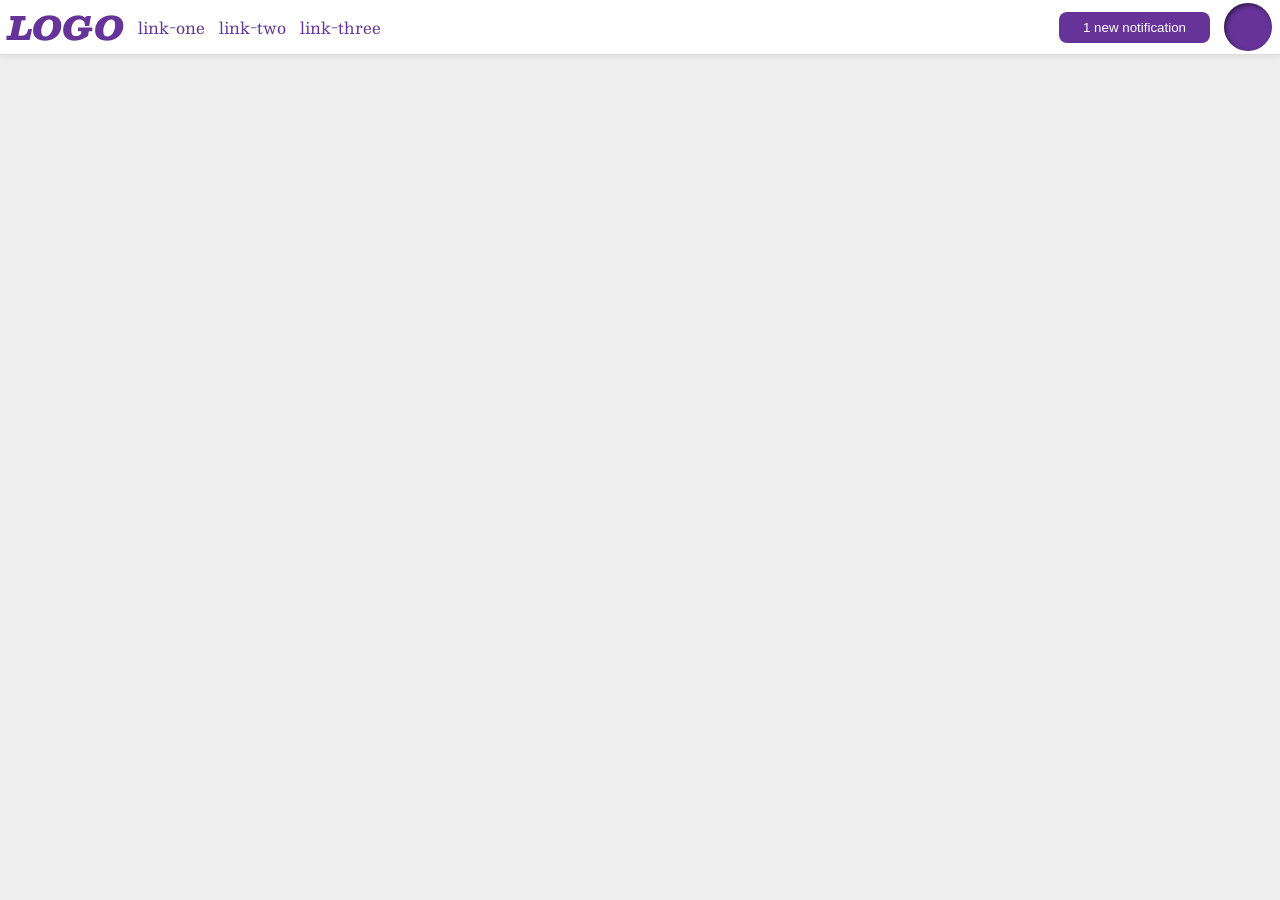
<file: foundations/flex/03-flex-header-2/index.html>
<!DOCTYPE html>
<html lang="en">

<head>
  <meta charset="UTF-8">
  <meta http-equiv="X-UA-Compatible" content="IE=edge">
  <meta name="viewport" content="width=device-width, initial-scale=1.0">
  <title>Flex Header 2</title>
  <link rel="stylesheet" href="style.css">
</head>

<body>
  <div class="header">
    <div class="left">
      <div class="logo">
        LOGO
      </div>
      <ul class="links">
        <li><a href="https://google.com">link-one</a></li>
        <li><a href="https://google.com">link-two</a></li>
        <li><a href="https://google.com">link-three</a></li>
      </ul>
    </div>
    <div class="right">
      <button class="notifications">
        1 new notification
      </button>
      <div class="profile-image"></div>
    </div>
  </div>
</body>

</html>
</file>
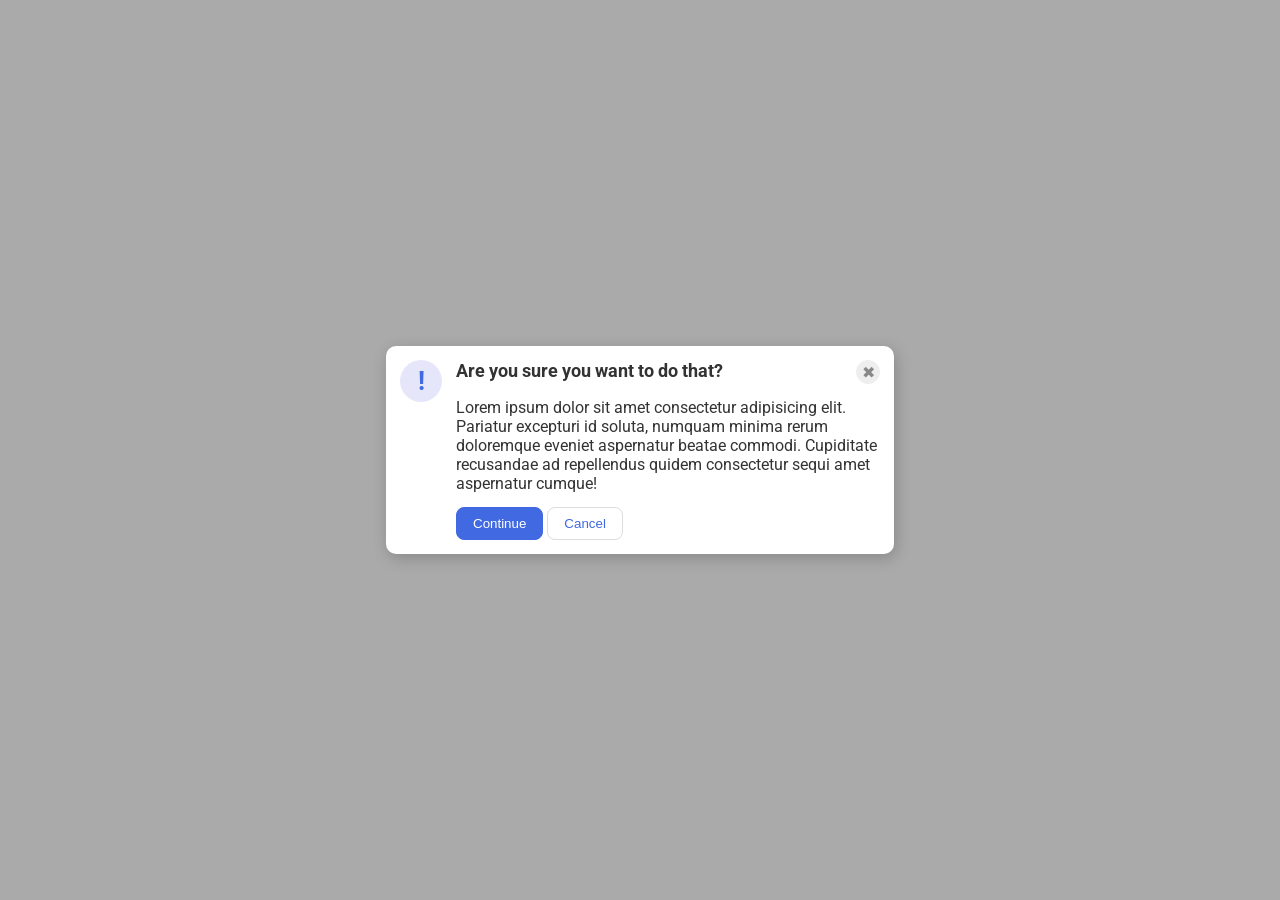
<file: foundations/flex/05-flex-modal/index.html>
<!DOCTYPE html>
<html lang="en">

<head>
  <meta charset="UTF-8">
  <meta http-equiv="X-UA-Compatible" content="IE=edge">
  <meta name="viewport" content="width=device-width, initial-scale=1.0">
  <link rel="stylesheet" href="style.css">
  <title>Modal</title>
</head>

<body>
  <div class="modal">
    <div class="icon">!</div>
    <div class="right">
      <div class="top">
        <div class="header">Are you sure you want to do that?</div>
        <button class="close-button">✖</button>
      </div>
      <div class="text">Lorem ipsum dolor sit amet consectetur adipisicing elit. Pariatur excepturi id soluta, numquam
        minima rerum doloremque eveniet aspernatur beatae commodi. Cupiditate recusandae ad repellendus quidem
        consectetur sequi amet aspernatur cumque!</div>
      <div class="bottom">
        <button class="continue">Continue</button>
        <button class="cancel">Cancel</button>
      </div>
    </div>
  </div>
</body>

</html>
</file>
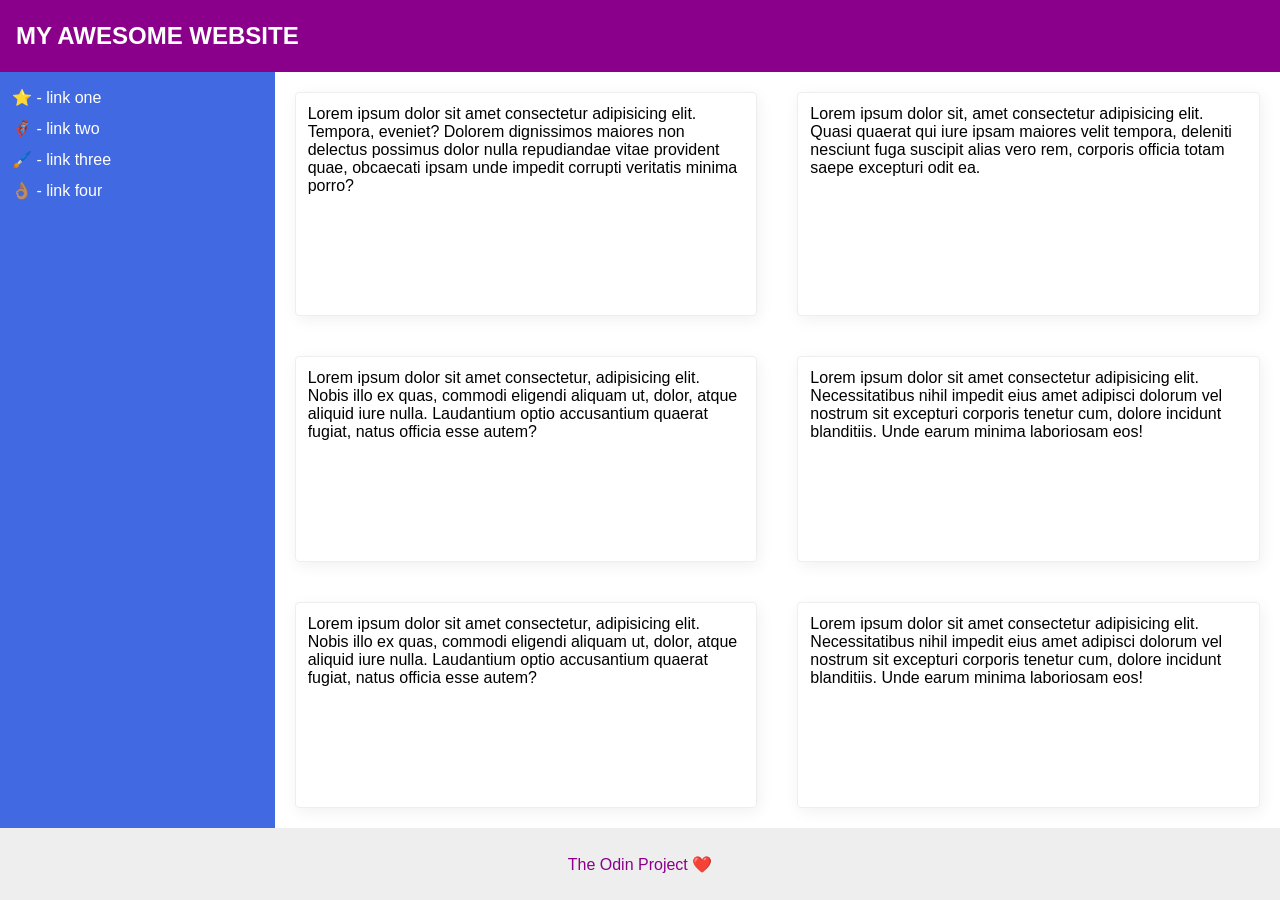
<file: foundations/flex/07-flex-layout-2/index.html>
<!DOCTYPE html>
<html lang="en">

<head>
  <meta charset="UTF-8">
  <meta http-equiv="X-UA-Compatible" content="IE=edge">
  <meta name="viewport" content="width=device-width, initial-scale=1.0">
  <title>The Holy Grail</title>
  <link rel="stylesheet" href="style.css">
</head>

<body>
  <div class="header">
    MY AWESOME WEBSITE
  </div>

  <div class="content">
    <div class="sidebar">
      <ul>
        <li><a href="#">⭐ - link one</a></li>
        <li><a href="#">🦸🏽‍♂️ - link two</a></li>
        <li><a href="#">🖌️ - link three</a></li>
        <li><a href="#">👌🏽 - link four</a></li>
      </ul>
    </div>

    <div class="card-container">
      <div class="card">Lorem ipsum dolor sit amet consectetur adipisicing elit. Tempora, eveniet? Dolorem dignissimos
        maiores non delectus possimus dolor nulla repudiandae vitae provident quae, obcaecati ipsam unde impedit
        corrupti veritatis minima porro?</div>
      <div class="card">Lorem ipsum dolor sit, amet consectetur adipisicing elit. Quasi quaerat qui iure ipsam maiores
        velit tempora, deleniti nesciunt fuga suscipit alias vero rem, corporis officia totam saepe excepturi odit ea.
      </div>
      <div class="card">Lorem ipsum dolor sit amet consectetur, adipisicing elit. Nobis illo ex quas, commodi eligendi
        aliquam ut, dolor, atque aliquid iure nulla. Laudantium optio accusantium quaerat fugiat, natus officia esse
        autem?</div>
      <div class="card">Lorem ipsum dolor sit amet consectetur adipisicing elit. Necessitatibus nihil impedit eius amet
        adipisci dolorum vel nostrum sit excepturi corporis tenetur cum, dolore incidunt blanditiis. Unde earum minima
        laboriosam eos!</div>
      <div class="card">Lorem ipsum dolor sit amet consectetur, adipisicing elit. Nobis illo ex quas, commodi eligendi
        aliquam ut, dolor, atque aliquid iure nulla. Laudantium optio accusantium quaerat fugiat, natus officia esse
        autem?</div>
      <div class="card">Lorem ipsum dolor sit amet consectetur adipisicing elit. Necessitatibus nihil impedit eius amet
        adipisci dolorum vel nostrum sit excepturi corporis tenetur cum, dolore incidunt blanditiis. Unde earum minima
        laboriosam eos!</div>
    </div>
  </div>

  <div class="footer">
    The Odin Project ❤️
  </div>
</body>

</html>
</file>
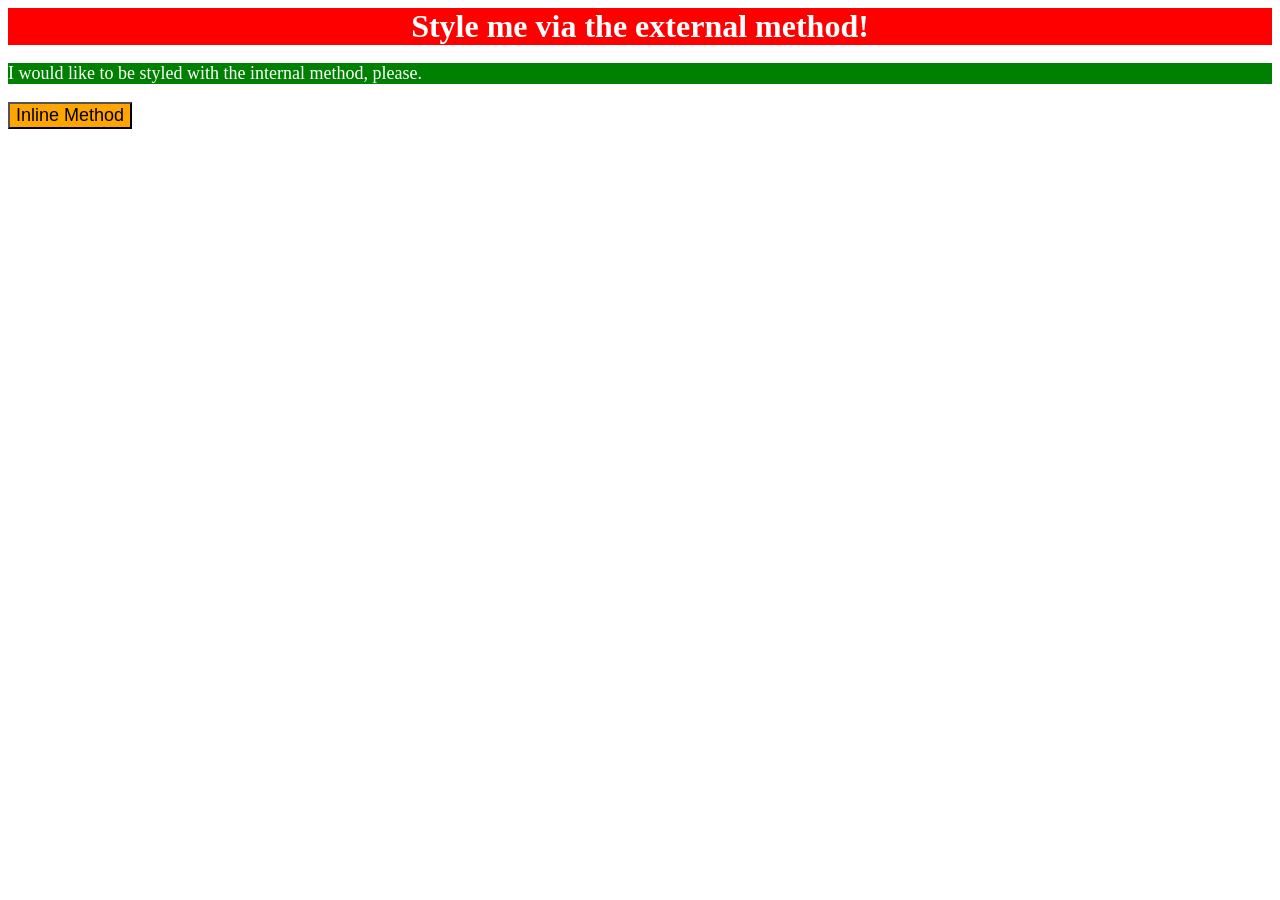
<file: foundations/intro-to-css/01-css-methods/index.html>
<!DOCTYPE html>
<html lang="en">

<head>
  <meta charset="UTF-8">
  <meta http-equiv="X-UA-Compatible" content="IE=edge">
  <meta name="viewport" content="width=device-width, initial-scale=1.0">
  <title>Methods for Adding CSS</title>
  <link rel="stylesheet" href="styles.css">
  <style>
    p {
      background-color: green;
      color: white;
      font-size: 18px;
    }
  </style>
</head>

<body>
  <div>Style me via the external method!</div>
  <p>I would like to be styled with the internal method, please.</p>
  <button style="background-color: orange; font-size:18px">Inline Method</button>
</body>

</html>
</file>
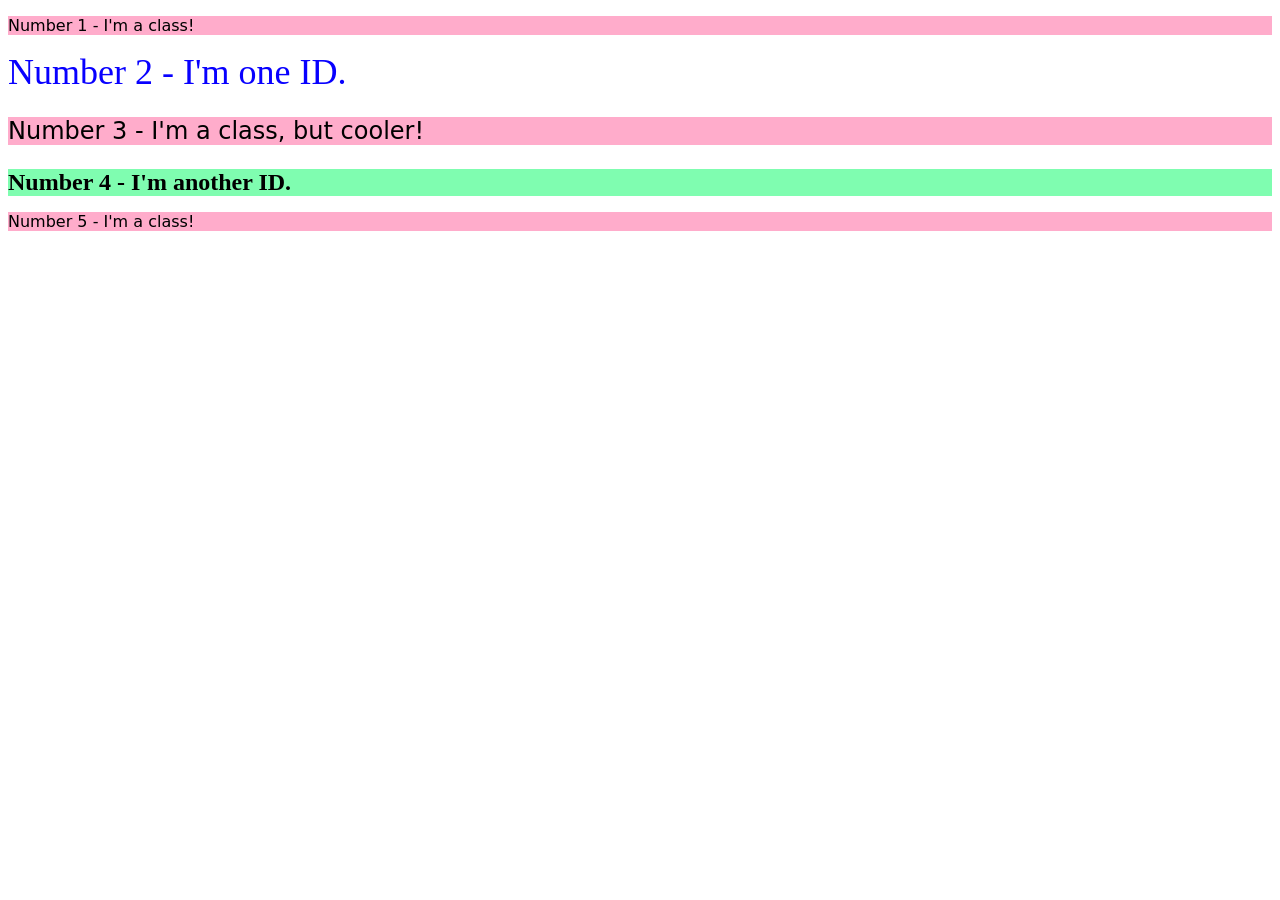
<file: foundations/intro-to-css/02-class-id-selectors/index.html>
<!DOCTYPE html>
<html lang="en">

<head>
  <meta charset="UTF-8">
  <meta http-equiv="X-UA-Compatible" content="IE=edge">
  <meta name="viewport" content="width=device-width, initial-scale=1.0">
  <title>Class and ID Selectors</title>
  <link rel="stylesheet" href="style.css">
</head>

<body>
  <p class="odd">Number 1 - I'm a class!</p>
  <div id="one">Number 2 - I'm one ID.</div>
  <p class="odd three">Number 3 - I'm a class, but cooler!</p>
  <div id="four">Number 4 - I'm another ID.</div>
  <p class="odd">Number 5 - I'm a class!</p>
</body>

</html>
</file>
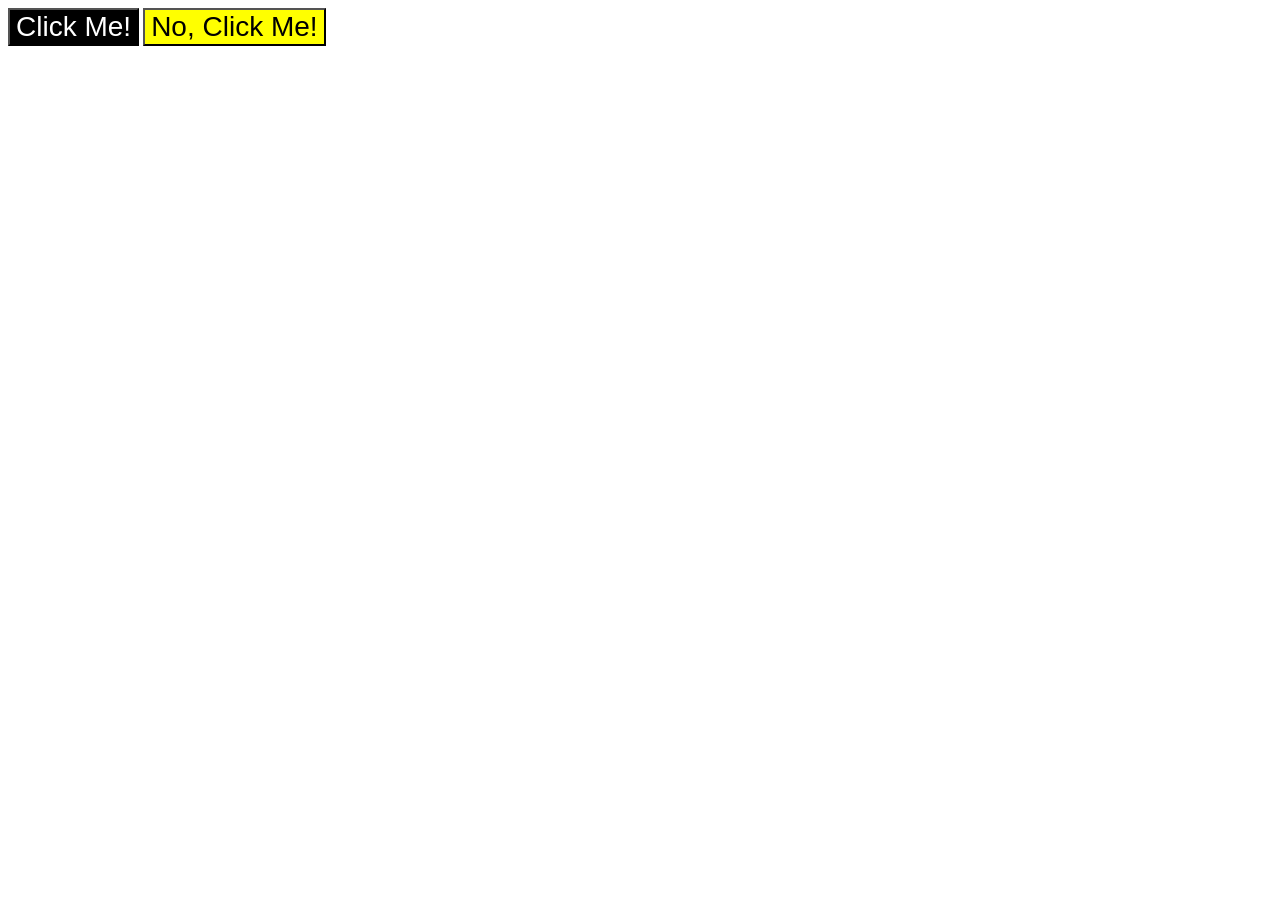
<file: foundations/intro-to-css/03-grouping-selectors/index.html>
<!DOCTYPE html>
<html lang="en">

<head>
  <meta charset="UTF-8">
  <meta http-equiv="X-UA-Compatible" content="IE=edge">
  <meta name="viewport" content="width=device-width, initial-scale=1.0">
  <title>Grouping Selectors</title>
  <link rel="stylesheet" href="style.css">
</head>

<body>
  <button class="one">Click Me!</button>
  <button class="two">No, Click Me!</button>
</body>

</html>
</file>
<file: foundations/flex/03-flex-header-2/style.css>
/* this is some magical font-importing.  
you'll learn about it later. */
@import url('https://fonts.googleapis.com/css2?family=Besley:ital,wght@0,400;1,900&display=swap');

body {
  margin: 0;
  background: #eee;
  font-family: Besley, serif;
}

.header {
  background: white;
  border-bottom: 1px solid #ddd;
  box-shadow: 0 0 8px rgba(0, 0, 0, .1);
  display: flex;
  justify-content: space-between;
  align-items: center;

}

.profile-image {
  background: rebeccapurple;
  box-shadow: inset 2px 2px 4px rgba(0, 0, 0, .5);
  border-radius: 50%;
  width: 48px;
  height: 48px;
  margin-right: 8px;
}

.logo {
  color: rebeccapurple;
  font-size: 32px;
  font-weight: 900;
  font-style: italic;
  margin-left: 8px;
}

button {
  border: none;
  border-radius: 8px;
  background: rebeccapurple;
  color: white;
  padding: 8px 24px;
}

a {
  /* this removes the line under our links */
  text-decoration: none;
  color: rebeccapurple;
}

ul {
  list-style-type: none;
  display: flex;
  margin: 0px auto 0px 0px;
  padding: 0px;
  align-items: center;
  gap: 14px
}

.left {
  display: flex;
  justify-content: flex-start;
  align-items: center;
  gap: 14px
}

.right {
  display: flex;
  justify-content: space-between;
  align-items: center;
  gap: 14px
}
</file>
<file: foundations/flex/05-flex-modal/style.css>
@import url('https://fonts.googleapis.com/css2?family=Roboto:wght@400;700&display=swap');

html,
body {
  height: 100%;
}

body {
  font-family: Roboto, sans-serif;
  margin: 0;
  background: #aaa;
  color: #333;
  /* I'll give you this one for free lol */
  display: flex;
  align-items: center;
  justify-content: center;
}

.modal {
  background: white;
  width: 480px;
  border-radius: 10px;
  box-shadow: 2px 4px 16px rgba(0, 0, 0, .2);
  display: flex;
  padding: 14px;
  gap: 14px;
}

.top {
  display: flex;
  justify-content: space-between;
  align-items: flex-start;
}

.right {
  display: flex;
  flex-direction: column;
  gap: 14px;
}

.header {
  font-size: 18px;
  font-weight: bold;
  margin: 0px auto 0px 0px;
}

.icon {
  color: royalblue;
  font-size: 26px;
  font-weight: 700;
  background: lavender;
  width: 42px;
  height: 42px;
  border-radius: 50%;
  display: flex;
  align-items: center;
  justify-content: center;
  flex: 0 0 auto;
}

.close-button {
  background: #eee;
  border-radius: 50%;
  color: #888;
  font-weight: 400;
  font-size: 16px;
  height: 24px;
  width: 24px;
  display: flex;
  align-items: center;
  justify-content: center;
  border: 1px solid #eee;
  padding: 0;
  flex: 0 0 auto;
}

button {
  cursor: pointer;
  padding: 8px 16px;
  border-radius: 8px;
  flex: 0 0 16px;
}

button.continue {
  background: royalblue;
  border: 1px solid royalblue;
  color: white;
}

button.cancel {
  background: white;
  border: 1px solid #ddd;
  color: royalblue;
}
</file>
<file: foundations/flex/07-flex-layout-2/style.css>
body {
  font-family: -apple-system, BlinkMacSystemFont, 'Segoe UI', Roboto, Oxygen, Ubuntu, Cantarell, 'Open Sans', 'Helvetica Neue', sans-serif;
  margin: 0;
  min-height: 100vh;
  display: flex;
  flex-direction: column;
  justify-items: center;
}

.header {
  height: 72px;
  background: darkmagenta;
  color: white;
  font-weight: 900;
  font-size: 24px;
  display: flex;
  align-items: center;
  padding: 0px 16px;
}

.footer {
  height: 72px;
  background: #eee;
  color: darkmagenta;
  text-align: center;
  display: flex;
  justify-content: center;
  align-items: center;
}

.sidebar {
  width: 600px;
  background: royalblue;
  box-sizing: border-box;
  min-width: 150px;
}

.card {
  border: 1px solid #eee;
  box-shadow: 2px 4px 16px rgba(0, 0, 0, .06);
  border-radius: 4px;
  width: 300px;
  min-width: 150px;
  margin: 20px;
  flex: 1 1 auto;
  padding: 12px;
}

.card-container {
  display: flex;
  flex-flow: row wrap;
}

.content {
  display: flex;
  flex: 1 1 auto;
}

a {
  text-decoration: none;
  color: white;
}

li {
  margin: 12px;
}

ul {
  list-style-type: none;
  padding: 0px;
}
</file>
<file: foundations/intro-to-css/01-css-methods/styles.css>
div {
    background-color: red;
    color: white;
    font-size: 32px;
    text-align: center;
    font-weight: bold;
}
</file>
<file: foundations/intro-to-css/02-class-id-selectors/style.css>
/* Add CSS Styling */

.odd {
    background-color: #ffaccb;
    font-family: "Verdana", "DejaVu Sans", sans-serif
}

#one {
    color: #0800ff;
    font-size: 36px;
}

.three {
    font-size: 24px;
}

#four {
    background-color: #7ffdb0;
    font-size: 24px;
    font-weight: bold;
}
</file>
<file: foundations/intro-to-css/03-grouping-selectors/style.css>
/* Add CSS Styling */
.one,
.two {
    font-size: 28px;
    font-family: Helvetica, "Times New Roman", sans-serif;
}

.one {
    background-color: black;
    color: white
}

.two {
    background-color: yellow;
}
</file>
